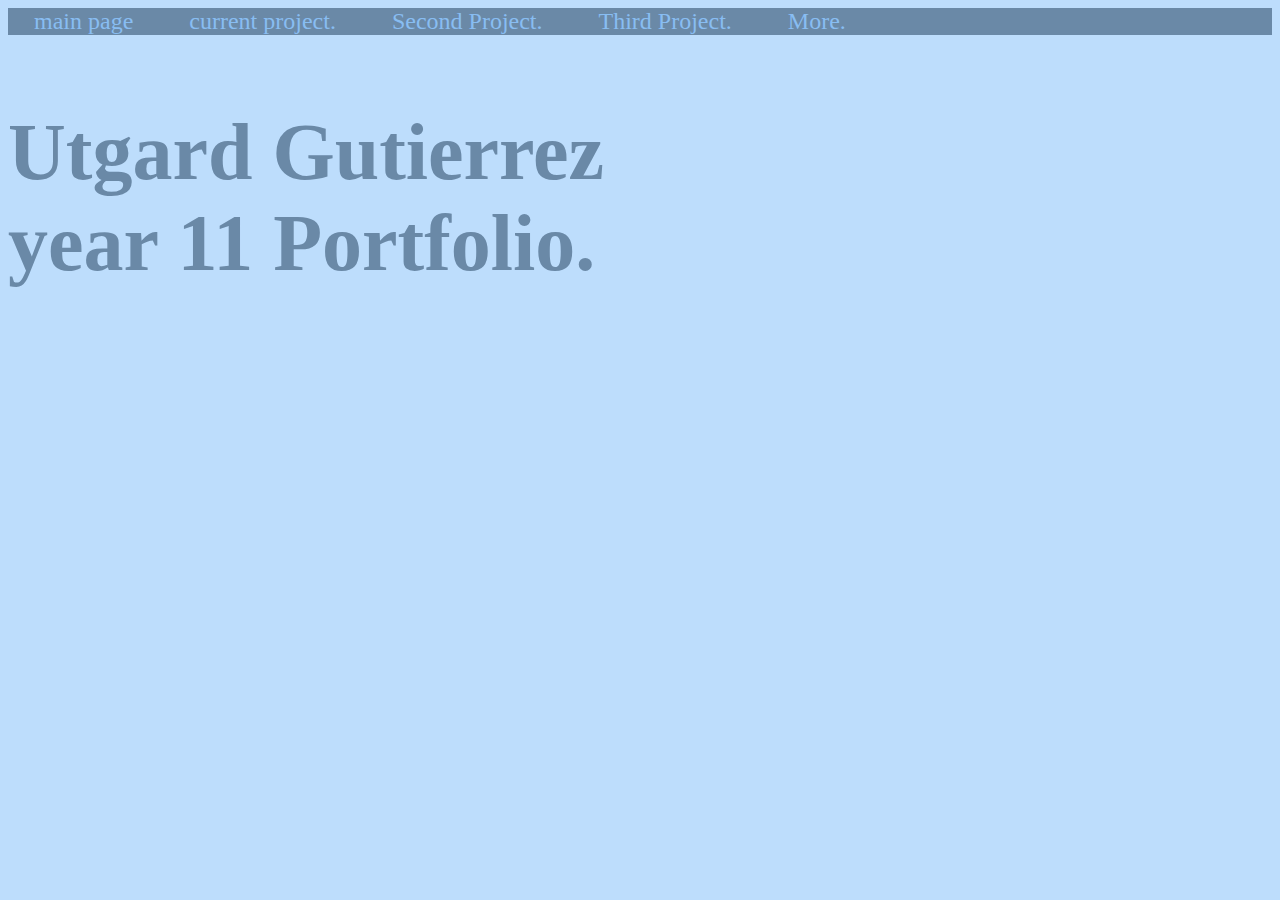
<file: index.html>
<!DOCTYPE html>
<html lang="en">
<head>
    <link rel = "stylesheat" href= "styling.css">
    <meta charset="UTF-8">
    <meta name="viewport" content="width=device-width, initial-scale=1.0">
    <title>Utgard's Portfolio</title>
    <link rel="stylesheet" href="style.css">
</head>
<body>
    <div class="top_navigation"><a class="active" href= "#home">main page</a>
        <a href="file:///C:/Users/utgar/OneDrive/Desktop/html-%20course/class%20stuff/git%20hub/Portfolio%20Website/Utgard_Gutierrez_portfolio_2026/pages/current_project.html"> current project.</a>
        <a href="#Second_Project"> Second Project.</a>
        <a href="#Third_Project"> Third Project.</a>
        <a href="#More"> More.</a>
    </div>

<br>
<h1 class="HEADING">Utgard Gutierrez <br> year 11 Portfolio.</h1>
</file>
<file: style.css>
body{
    background-color: #BDDDFC;

    .top_navigation{
        background-color: #6A89A7;
    overflow: hidden;}
    .top_navigation a{
        color: #88BDF2;
        text-align: center;
        padding: 24px 26px;
        text-decoration: none;
        font-size: 24px;
        transition: 0.15s;
    }




    .top_navigation a:hover{
        background-color: #384959;
        color: #BDDDFC;
    }

    .top_navigation a:active{
        background-color: #88BDF2;
        color: #6A89A7;
    }

    .HEADING{
        color: #6A89A7;
        font-size: 80px;
    }
}
</file>
